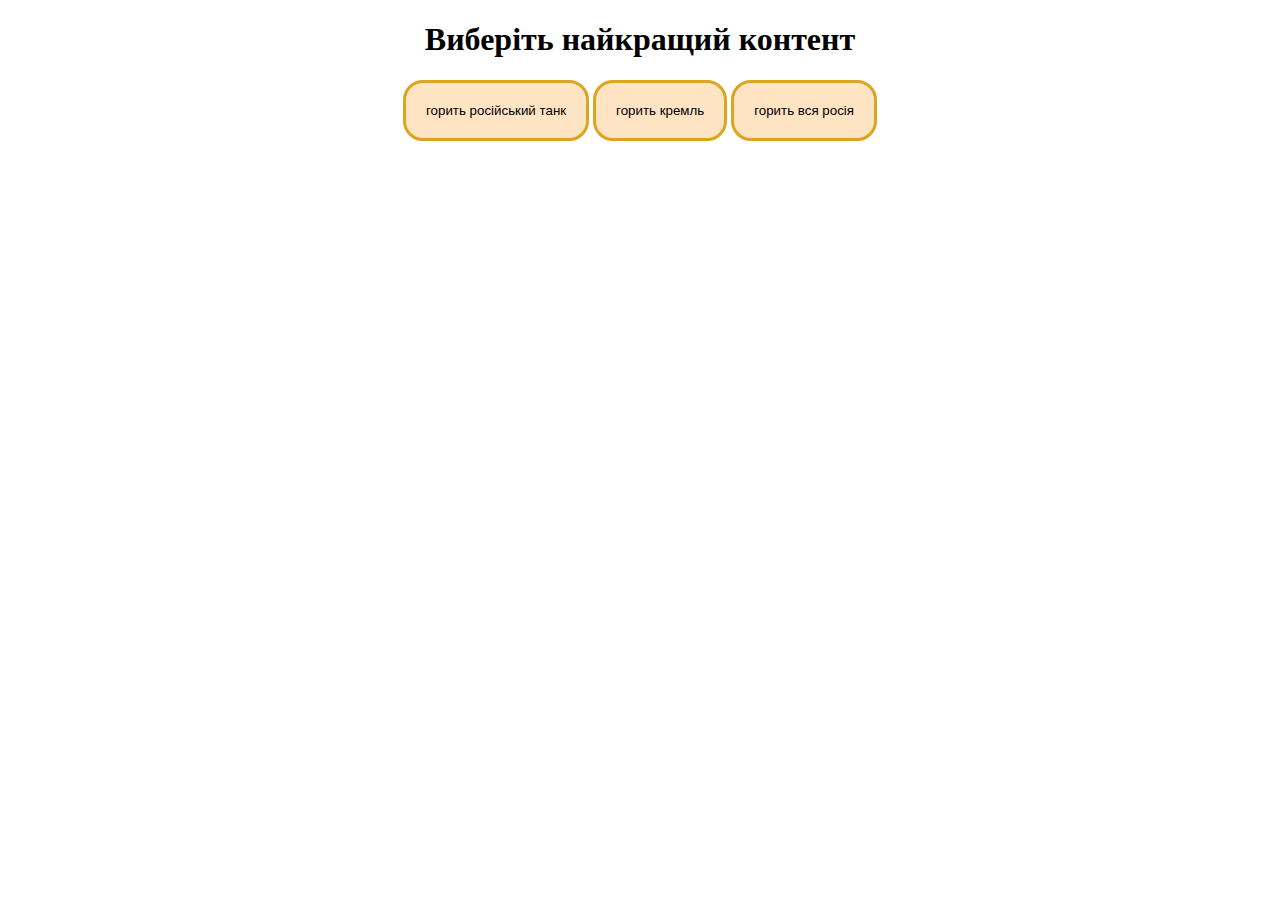
<file: 12.08.23/index.html>
<!DOCTYPE html>
<html lang="en">
<head>
    <meta charset="UTF-8">
    <meta name="viewport" content="width=device-width, initial-scale=1.0">
    <link rel="stylesheet" href="./style.css">
    <title>Бавовна від ЗСУ</title>
</head>
<body>
    <div class="tabs">
        <h1>Виберіть найкращий контент</h1>
        <div class="tabs__nav">
            <button class="btn" data-tab="#tab-1" type="button">горить російський танк</button>
            <button class="btn" data-tab="#tab-2" type="button">горить кремль</button>
            <button class="btn" data-tab="#tab-3" type="button">горить вся росія</button>
        </div>
        <div class="tabs__content">
            <div class="tabs__item" id="tab-1">
                <h3>горить російський танк</h3>
                <img src="img-tab.zip/goryt-tank.jpg" alt="">
            </div>
            <div class="tabs__item" id="tab-2">
                <h3>горить кремль</h3>
                <img src="img-tab.zip/goryt-kreml.jpg" alt="">
            </div>
            <div class="tabs__item" id="tab-3">
                <h3>горить вся росія</h3>
                <img src="img-tab.zip/goryt-rysna.jpg" alt="">
            </div>

        </div>
    </div>
    <script src="./script.js"></script>
</body>
</html>
</file>
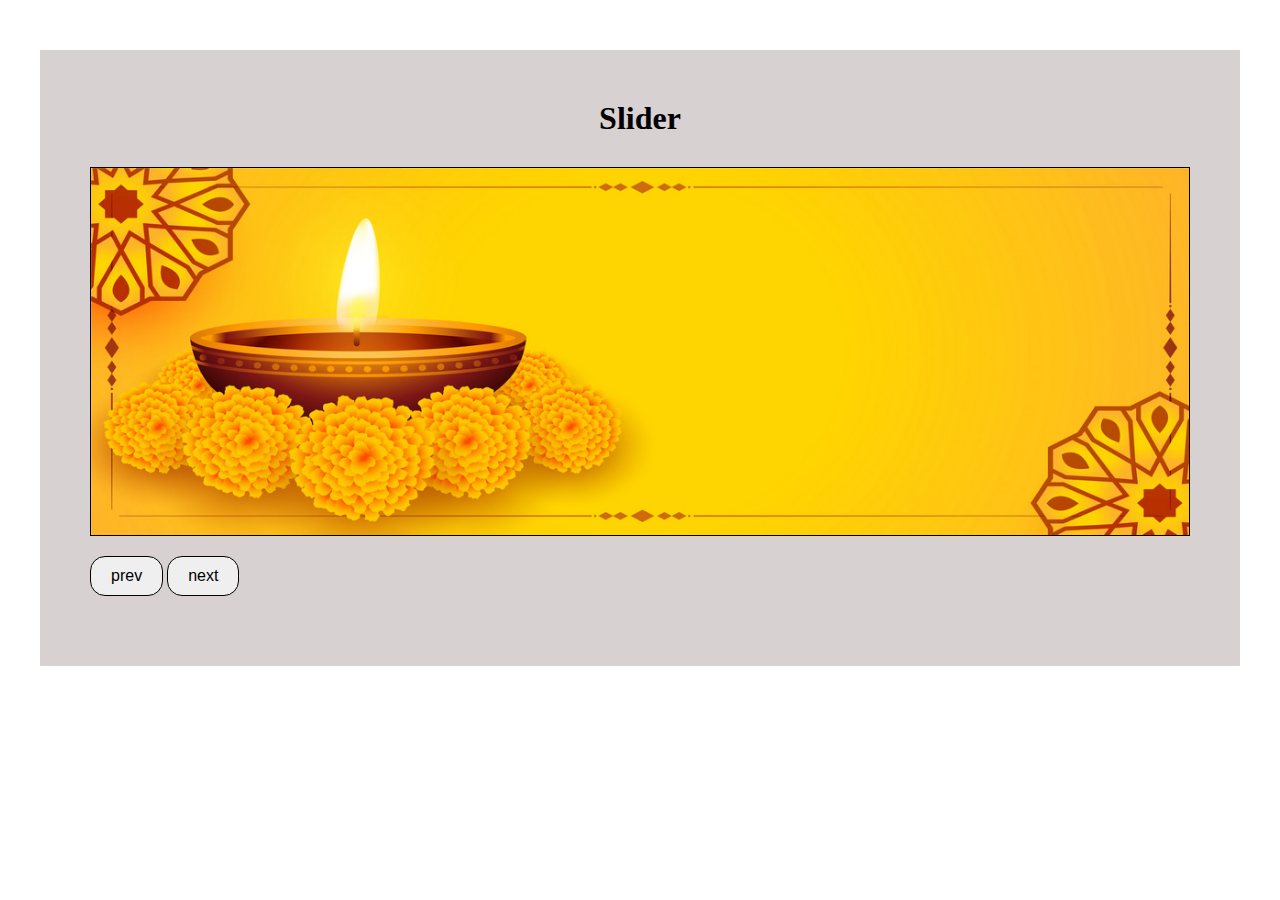
<file: 29.07.2023 – копія/index.html>
<!DOCTYPE html>
<html lang="en">

<head>
    <meta charset="UTF-8">
    <meta name="viewport" content="width=device-width, initial-scale=1.0">
    <title>Document</title>
    <link rel="stylesheet" href="style.css">
</head>

<body>
    <div class="container">
        <h1>Slider</h1>

        <div class="slider">
            <div class="slider-line">
                <img src="./images-slider/1.jpg" alt="" class="slider-img">
                <img src="./images-slider/2.jpg" alt="" class="slider-img">
                <img src="./images-slider/3.jpg" alt="" class="slider-img">
                <img src="./images-slider/4.jpg" alt="" class="slider-img">
                <img src="./images-slider/5.jpg" alt="" class="slider-img">

            </div>
        </div>
        <button class="button slider-prev">prev</button>
        <button class="button slider-next">next</button>

    </div>
    <script src="script.js"></script>
</body>

</html>
</file>
<file: 12.08.23/style.css>
.btn{
    padding: 20px;
    border-radius: 20px;
    background: bisque;
    border: 3px solid goldenrod;
    cursor: pointer;
}

.tabs{
    text-align: center;

}

.tabs__item{
    display: none;
}

.active-tab{
    display: block;
}

.active-btn{
    background: goldenrod;
}
</file>
<file: 29.07.2023 – копія/style.css>
*{
    margin: 0;
    box-sizing: border-box;
}

.container{
    max-width: 1200px;
    margin: 50px auto;
    background: #d8d1d1;
    padding: 50px;
}

h1{
    text-align: center;
    margin-bottom: 30px;
}

.slider{
    border: 1px solid black;
    overflow: hidden;
}

.slider-line{
    display: flex;
    transition: all ease 1.5s;
    position: relative;
    left: 0;
}

.button{
    border: 1px solid black;
    padding: 10px 20px;
    margin: 20px 0px;
    font-size: 16px;
    border-radius: 15px;
}

.button:hover{
    background: yellow;
}

.button:active{
    background: black;
    color: white;
}

/* .active-tab{
    display: flex;
    transition: all ease 1.5s;
    position: relative;
    left: 0;
} */
</file>
